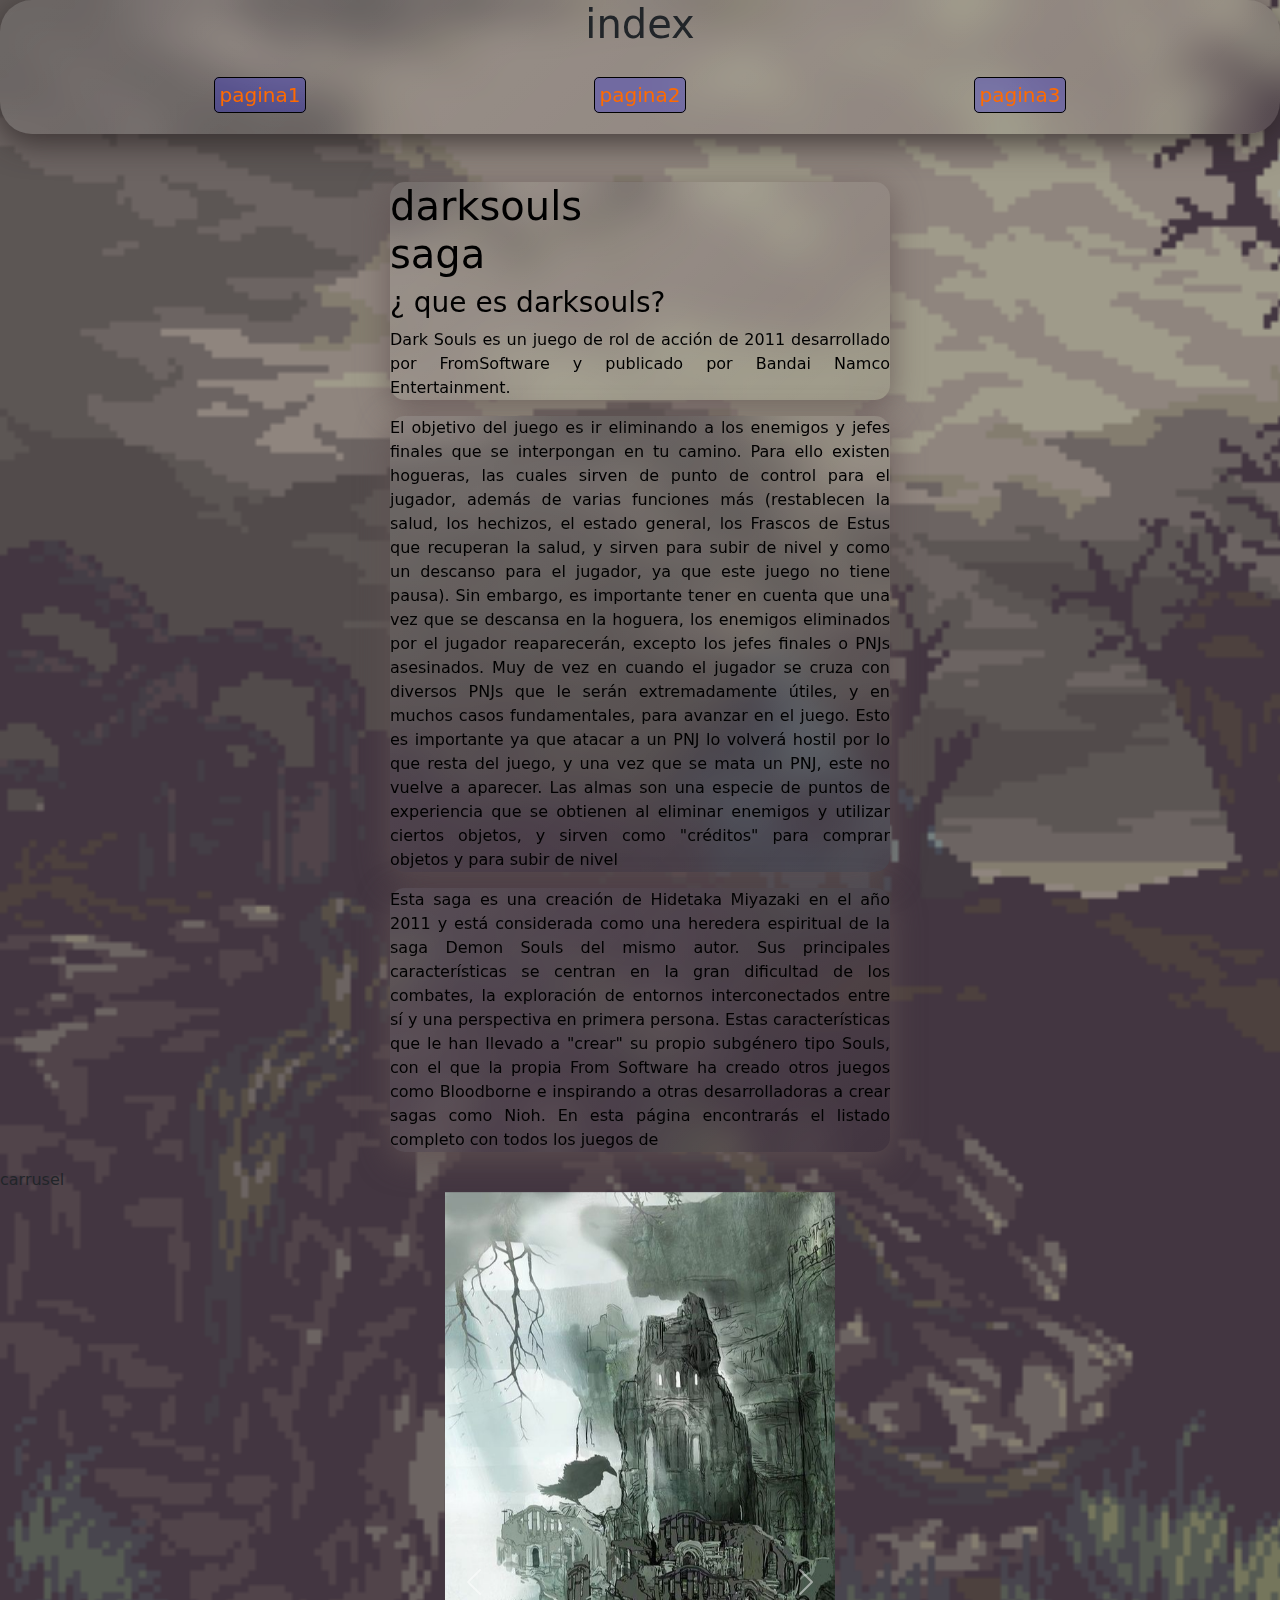
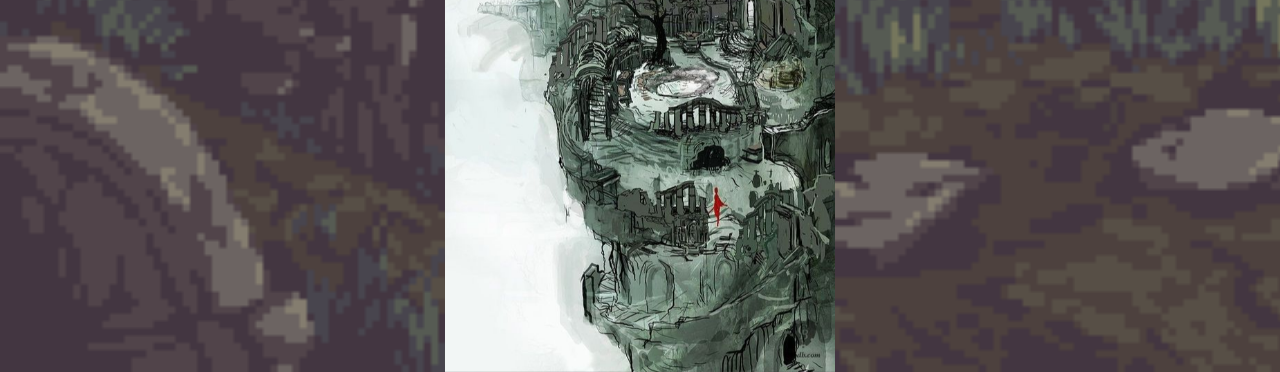
<file: actividades 1.3/index.html>
<!DOCTYPE html>
<html lang="en">
<head>
    <meta charset="UTF-8">
    <meta name="viewport" content="width=, initial-scale=1.0">
    <link rel="stylesheet" href="css/css00.css">
    <link href="https://cdn.jsdelivr.net/npm/bootstrap@5.3.3/dist/css/bootstrap.min.css" rel="stylesheet" integrity="sha384-QWTKZyjpPEjISv5WaRU9OFeRpok6YctnYmDr5pNlyT2bRjXh0JMhjY6hW+ALEwIH" crossorigin="anonymous">
    <link rel="preconnect" href="https://fonts.googleapis.com">
<link rel="preconnect" href="https://fonts.gstatic.com" crossorigin>
<link href="https://fonts.googleapis.com/css2?family=Roboto:ital,wght@0,100;0,300;0,400;0,500;0,700;0,900;1,100;1,300;1,400;1,500;1,700;1,900&display=swap" rel="stylesheet">
    <title>index</title>
</head>
<body>
    <header>
        <div class="container text">
            <div class="row text-center">
                    <h1>index</h1>
            </div>

<br>      <!--paginas!!  -->
            <div class="row text-center">
                <div class="col">
                        <a href="pagina1.html">pagina1</a>
                </div>
                <div class="col">
                    <a href="pagina2.html">pagina2</a>
                </div>
                <div  class="col">
                    <a href="pagina3.html">pagina3</a>
            </div>

            </div>
        </div>
        <br>
    </header>
    <br>
    <br>
    <section>
        <div class="texto">
            <h1>darksouls <br>saga
            </h1>
            <h3>¿ que es darksouls?</h3>

            <p>Dark Souls es un juego de rol de acción de 2011 desarrollado por FromSoftware y publicado por Bandai Namco Entertainment. </p>
            
        </div>

        <div class="texto">
            <p>
                El objetivo del juego es ir eliminando a los enemigos y jefes finales que se interpongan en tu camino. Para ello existen hogueras, las cuales sirven de punto de control para el jugador, además de varias funciones más (restablecen la salud, los hechizos, el estado general, los Frascos de Estus que recuperan la salud, y sirven para subir de nivel y como un descanso para el jugador, ya que este juego no tiene pausa). Sin embargo, es importante tener en cuenta que una vez que se descansa en la hoguera, los enemigos eliminados por el jugador reaparecerán, excepto los jefes finales o PNJs asesinados. Muy de vez en cuando el jugador se cruza con diversos PNJs que le serán extremadamente útiles, y en muchos casos fundamentales, para avanzar en el juego. Esto es importante ya que atacar a un PNJ lo volverá hostil por lo que resta del juego, y una vez que se mata un PNJ, este no vuelve a aparecer. Las almas son una especie de puntos de experiencia que se obtienen al eliminar enemigos y utilizar ciertos objetos, y sirven como "créditos" para comprar objetos y para subir de nivel  
            </p>

        </div>

        <div class="texto">
            <p>
                Esta saga es una creación de Hidetaka Miyazaki en el año 2011 y está considerada como una heredera espiritual de la saga Demon Souls del mismo autor. Sus principales características se centran en la gran dificultad de los combates, la exploración de entornos interconectados entre sí y una perspectiva en primera persona.

Estas características que le han llevado a "crear" su propio subgénero tipo Souls, con el que la propia From Software ha creado otros juegos como Bloodborne e inspirando a otras desarrolladoras a crear sagas como Nioh.

En esta página encontrarás el listado completo con todos los juegos de 
            </p>
        </div>


        <div>carrusel

        </div>

    </section>

    <div id="carouselExample" class="carousel slide">
        <div class="carousel-inner">
          <div class="carousel-item active">
            <img  src="img/ds.jpg" class="d-block w-100" alt="...">
          </div>
          <div class="carousel-item">
            <img src="img/ds2.png" class="d-block w-100" alt="...">
          </div>
          <div class="carousel-item">
            <img src="img/ds3.gif" class="d-block w-100" alt="...">
          </div>
        </div>
        <button class="carousel-control-prev" type="button" data-bs-target="#carouselExample" data-bs-slide="prev">
          <span class="carousel-control-prev-icon" aria-hidden="true"></span>
          <span class="visually-hidden">Previous</span>
        </button>
        <button class="carousel-control-next" type="button" data-bs-target="#carouselExample" data-bs-slide="next">
          <span class="carousel-control-next-icon" aria-hidden="true"></span>
          <span class="visually-hidden">Next</span>
        </button>
      </div>

<!-- scripts-->
<script src="https://cdn.jsdelivr.net/npm/bootstrap@5.3.3/dist/js/bootstrap.bundle.min.js" integrity="sha384-YvpcrYf0tY3lHB60NNkmXc5s9fDVZLESaAA55NDzOxhy9GkcIdslK1eN7N6jIeHz" crossorigin="anonymous"></script>

</body>
</html>
</file>
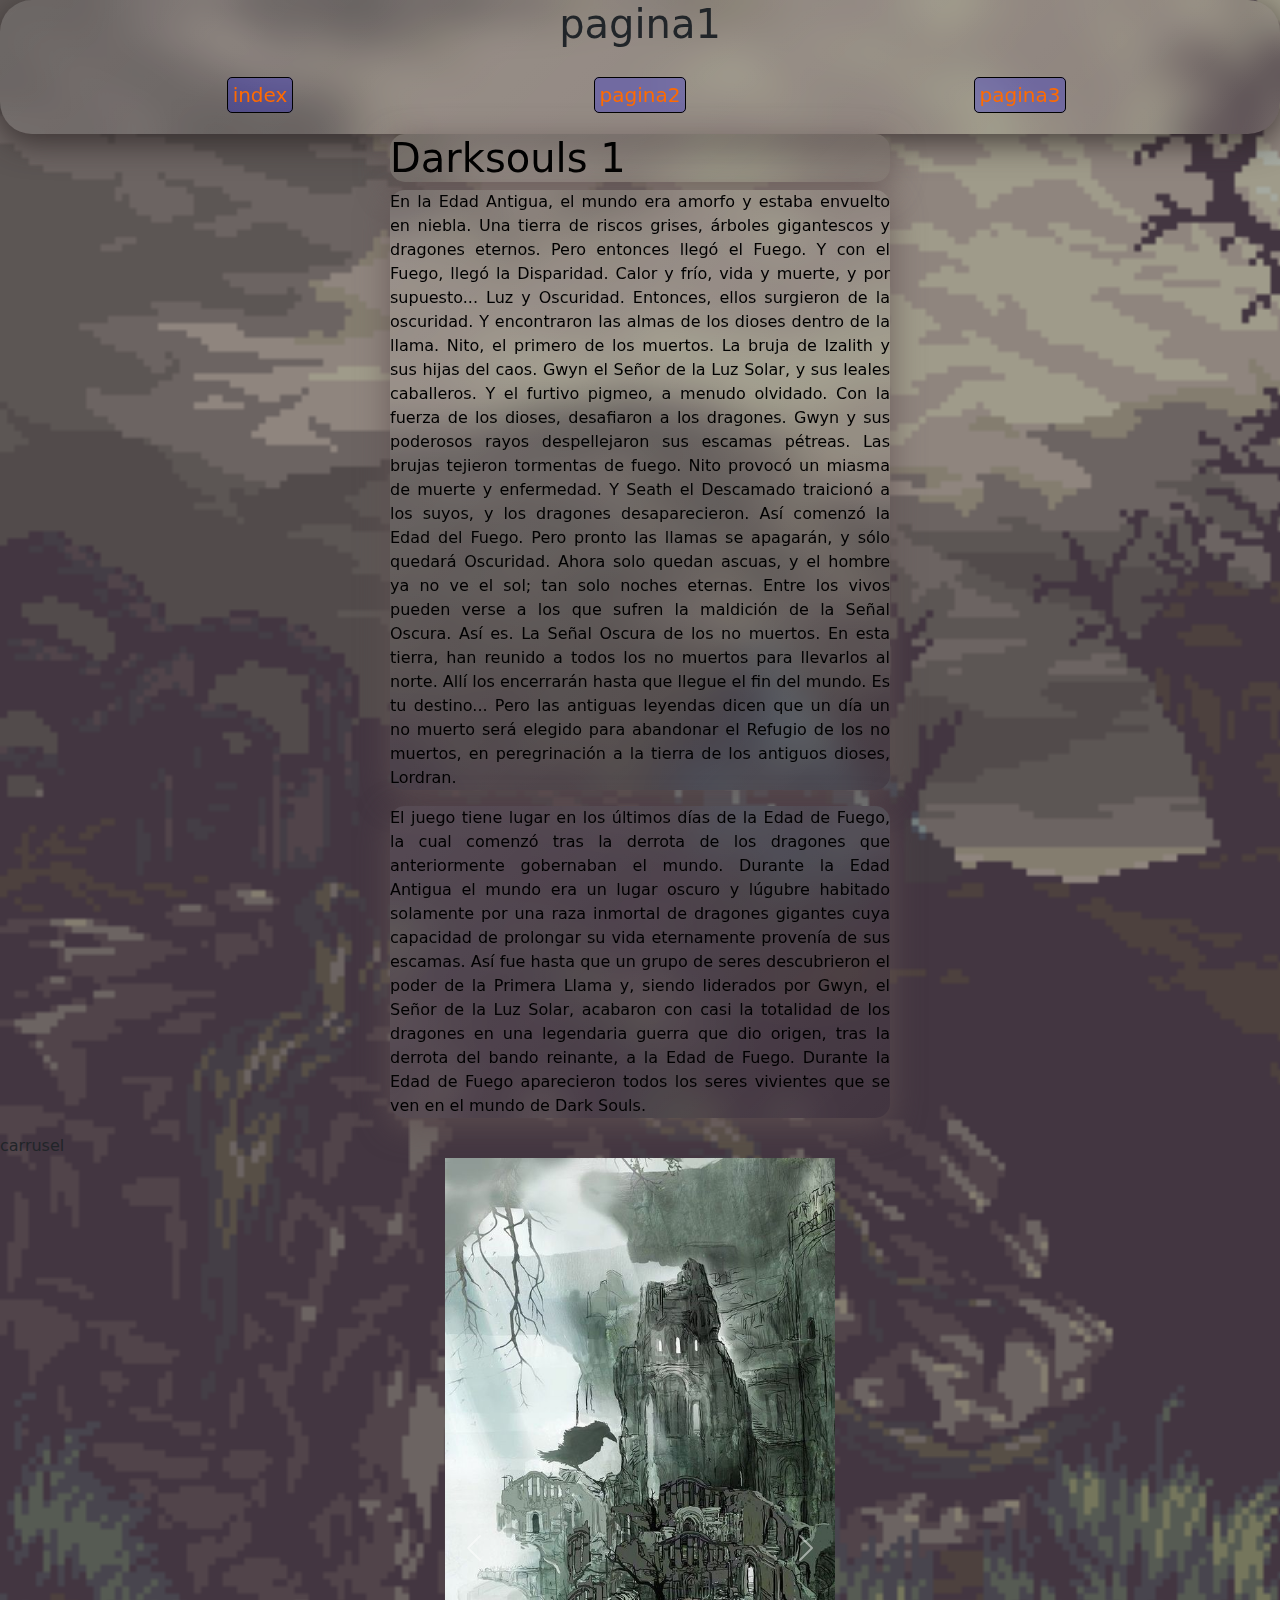
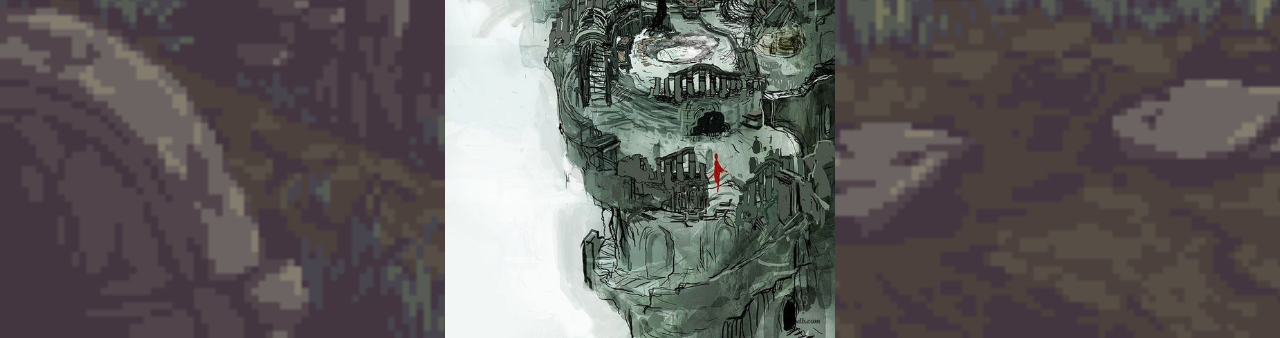
<file: actividades 1.3/pagina1.html>
<!DOCTYPE html>
<html lang="en">
<head>
    <meta charset="UTF-8">
    <meta name="viewport" content="width=, initial-scale=1.0">
    <link rel="stylesheet" href="css/css00.css">
    <link href="https://cdn.jsdelivr.net/npm/bootstrap@5.3.3/dist/css/bootstrap.min.css" rel="stylesheet" integrity="sha384-QWTKZyjpPEjISv5WaRU9OFeRpok6YctnYmDr5pNlyT2bRjXh0JMhjY6hW+ALEwIH" crossorigin="anonymous">
    <link rel="preconnect" href="https://fonts.googleapis.com">
<link rel="preconnect" href="https://fonts.gstatic.com" crossorigin>
<link href="https://fonts.googleapis.com/css2?family=Roboto:ital,wght@0,100;0,300;0,400;0,500;0,700;0,900;1,100;1,300;1,400;1,500;1,700;1,900&display=swap" rel="stylesheet">
    <title>Document</title>
</head>
<body>
    <header>
        <div class="container text">
            <div class="row text-center">
                    <h1>pagina1</h1>
            </div>

<br>      <!--paginas!!  -->
            <div class="row text-center">
                <div class="col">
                        <a href="index.html">index</a>
                </div>
                <div class="col">
                    <a href="pagina2.html">pagina2</a>
                </div>
                <div  class="col">
                    <a href="pagina3.html">pagina3</a>
            </div>

            </div>
        </div>
        <br>
    </header>

    <section>
        <div class="texto">
            <h1>Darksouls 1 
            </h1>
        </div>

        <div class="texto">
            <p>
            En la Edad Antigua, el mundo era amorfo y estaba envuelto en niebla. Una tierra de riscos grises, árboles gigantescos y dragones eternos. Pero entonces llegó el Fuego. Y con el Fuego, llegó la Disparidad. Calor y frío, vida y muerte, y por supuesto... Luz y Oscuridad. Entonces, ellos surgieron de la oscuridad. Y encontraron las almas de los dioses dentro de la llama. Nito, el primero de los muertos. La bruja de Izalith y sus hijas del caos. Gwyn el Señor de la Luz Solar, y sus leales caballeros. Y el furtivo pigmeo, a menudo olvidado.

Con la fuerza de los dioses, desafiaron a los dragones. Gwyn y sus poderosos rayos despellejaron sus escamas pétreas. Las brujas tejieron tormentas de fuego. Nito provocó un miasma de muerte y enfermedad. Y Seath el Descamado traicionó a los suyos, y los dragones desaparecieron.

Así comenzó la Edad del Fuego. Pero pronto las llamas se apagarán, y sólo quedará Oscuridad. Ahora solo quedan ascuas, y el hombre ya no ve el sol; tan solo noches eternas. Entre los vivos pueden verse a los que sufren la maldición de la Señal Oscura.

Así es. La Señal Oscura de los no muertos. En esta tierra, han reunido a todos los no muertos para llevarlos al norte. Allí los encerrarán hasta que llegue el fin del mundo. Es tu destino...

Pero las antiguas leyendas dicen que un día un no muerto será elegido para abandonar el Refugio de los no muertos, en peregrinación a la tierra de los antiguos dioses, Lordran.
            </p>

        </div>

        <div class="texto">
            <p>
                El juego tiene lugar en los últimos días de la Edad de Fuego, la cual comenzó tras la derrota de los dragones que anteriormente gobernaban el mundo. Durante la Edad Antigua el mundo era un lugar oscuro y lúgubre habitado solamente por una raza inmortal de dragones gigantes cuya capacidad de prolongar su vida eternamente provenía de sus escamas. Así fue hasta que un grupo de seres descubrieron el poder de la Primera Llama y, siendo liderados por Gwyn, el Señor de la Luz Solar, acabaron con casi la totalidad de los dragones en una legendaria guerra que dio origen, tras la derrota del bando reinante, a la Edad de Fuego. Durante la Edad de Fuego aparecieron todos los seres vivientes que se ven en el mundo de Dark Souls.
            </p>
        </div>


        <div>carrusel

        </div>

    </section>

    <div id="carouselExample" class="carousel slide">
        <div class="carousel-inner">
          <div class="carousel-item active">
            <img  src="img/ds.jpg" class="d-block w-100" alt="...">
          </div>
          <div class="carousel-item">
            <img src="img/ds 1.jpg" class="d-block w-100" alt="...">
          </div>
         
        </div>
        <button class="carousel-control-prev" type="button" data-bs-target="#carouselExample" data-bs-slide="prev">
          <span class="carousel-control-prev-icon" aria-hidden="true"></span>
          <span class="visually-hidden">Previous</span>
        </button>
        <button class="carousel-control-next" type="button" data-bs-target="#carouselExample" data-bs-slide="next">
          <span class="carousel-control-next-icon" aria-hidden="true"></span>
          <span class="visually-hidden">Next</span>
        </button>
      </div>

<!-- scripts-->
<script src="https://cdn.jsdelivr.net/npm/bootstrap@5.3.3/dist/js/bootstrap.bundle.min.js" integrity="sha384-YvpcrYf0tY3lHB60NNkmXc5s9fDVZLESaAA55NDzOxhy9GkcIdslK1eN7N6jIeHz" crossorigin="anonymous"></script>

</body>
</html>
</file>
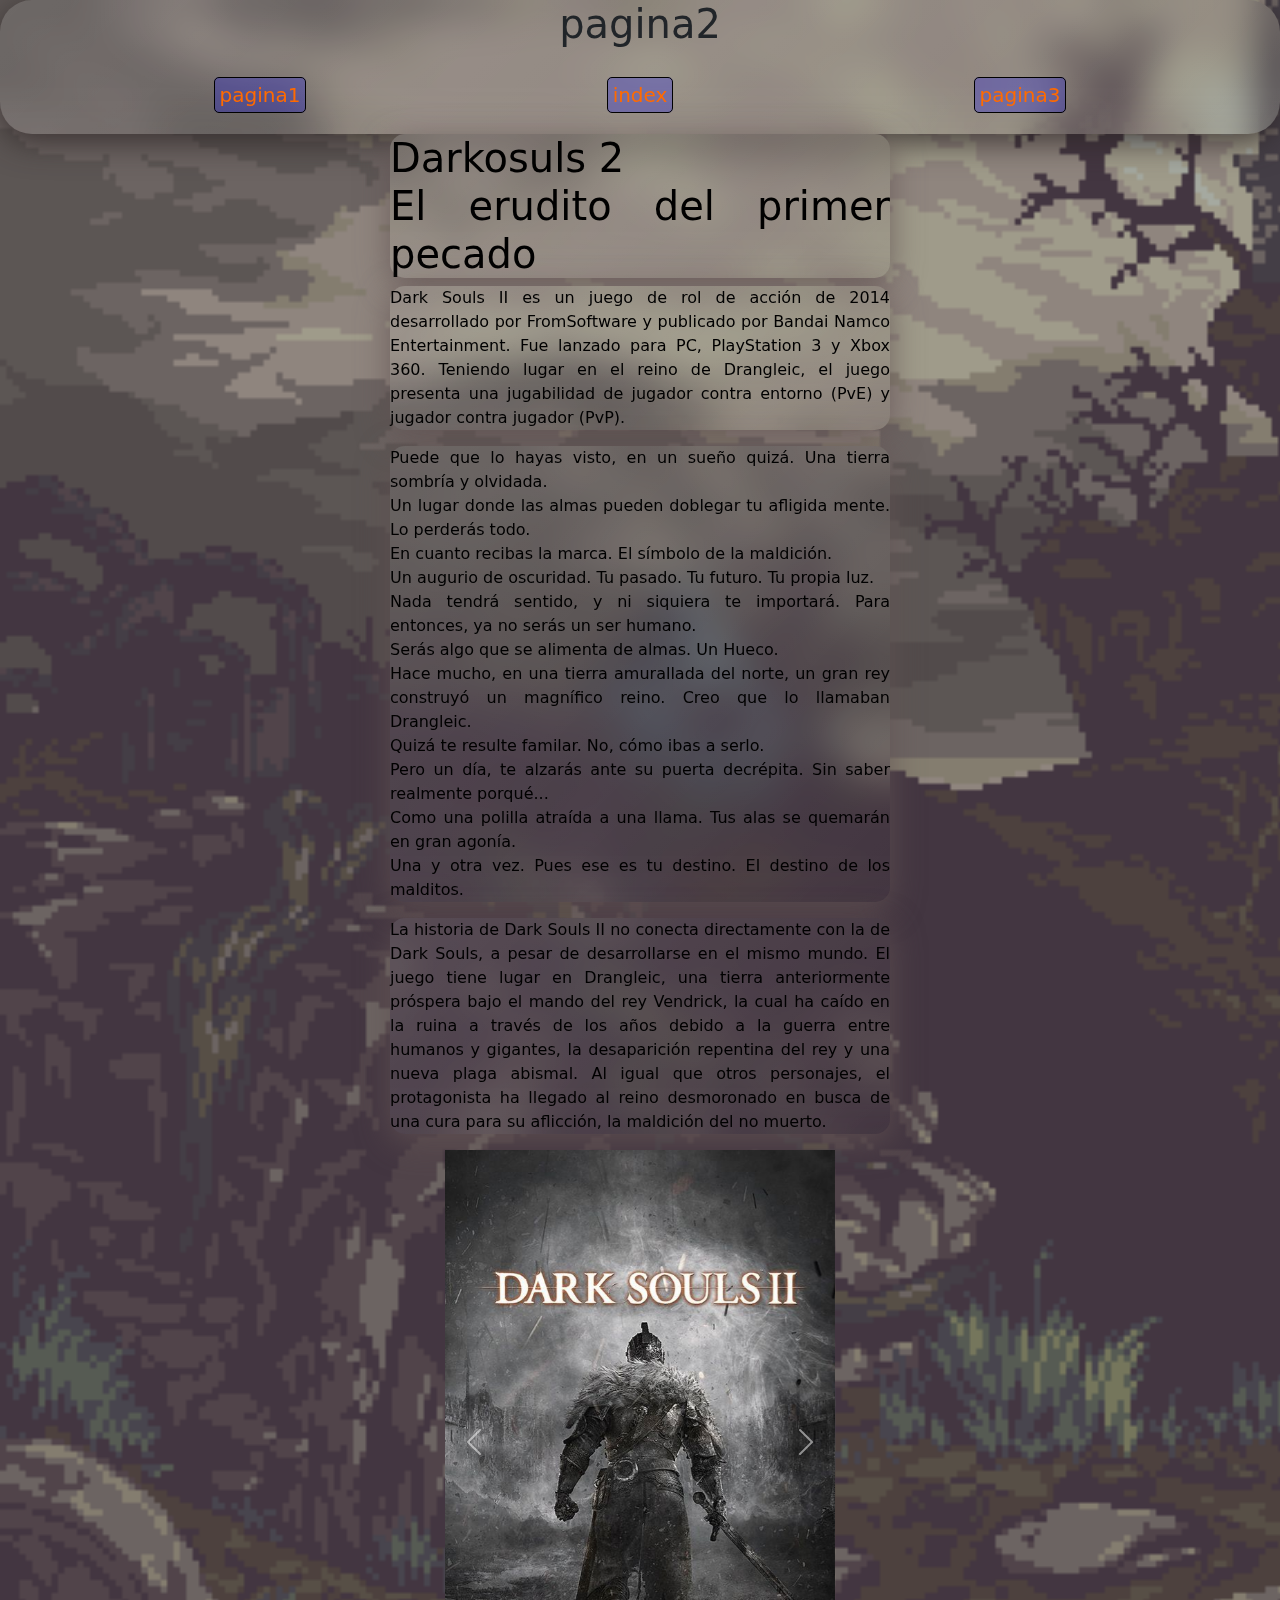
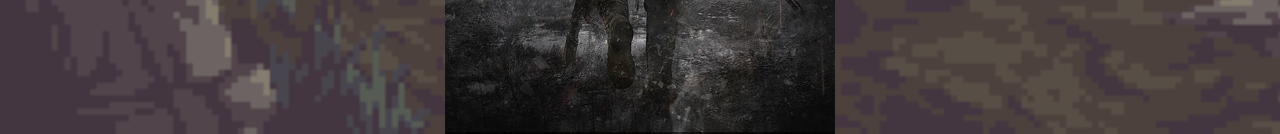
<file: actividades 1.3/pagina2.html>
<!DOCTYPE html>
<html lang="en">
<head>
    <meta charset="UTF-8">
    <meta name="viewport" content="width=, initial-scale=1.0">
    <link rel="stylesheet" href="css/css00.css">
    <link href="https://cdn.jsdelivr.net/npm/bootstrap@5.3.3/dist/css/bootstrap.min.css" rel="stylesheet" integrity="sha384-QWTKZyjpPEjISv5WaRU9OFeRpok6YctnYmDr5pNlyT2bRjXh0JMhjY6hW+ALEwIH" crossorigin="anonymous">
    <link rel="preconnect" href="https://fonts.googleapis.com">
<link rel="preconnect" href="https://fonts.gstatic.com" crossorigin>
<link href="https://fonts.googleapis.com/css2?family=Roboto:ital,wght@0,100;0,300;0,400;0,500;0,700;0,900;1,100;1,300;1,400;1,500;1,700;1,900&display=swap" rel="stylesheet">
    <title>Document</title>
</head>
<body>
    <header>
        <div class="container text">
            <div class="row text-center">
                    <h1>pagina2</h1>
            </div>

<br>      <!--paginas!!  -->
            <div class="row text-center">
                <div class="col">
                        <a href="pagina1.html">pagina1</a>
                </div>
                <div class="col">
                    <a href="index.html">index</a>
                </div>
                <div  class="col">
                    <a href="pagina3.html">pagina3</a>
            </div>

            </div>
        </div>
        <br>
    </header>

    <section>
        <div class="texto">
            <h1>Darkosuls 2 <br>
                El erudito del primer pecado
            </h1>            
        </div>

        <div class="texto">
            <p>Dark Souls II es un juego de rol de acción de 2014 desarrollado por FromSoftware y publicado por Bandai Namco Entertainment. Fue lanzado para PC, PlayStation 3 y Xbox 360. Teniendo lugar en el reino de Drangleic, el juego presenta una jugabilidad de jugador contra entorno (PvE) y jugador contra jugador (PvP).
            </p>

        </div>

        <div class="texto">
            <p>
                Puede que lo hayas visto, en un sueño quizá.
                Una tierra sombría y olvidada.
                <br>
                Un lugar donde las almas pueden doblegar tu afligida mente.
                Lo perderás todo.
                <br>
                En cuanto recibas la marca.
                El símbolo de la maldición.
                <br>
                Un augurio de oscuridad.
                Tu pasado. Tu futuro. Tu propia luz.
                <br>
                Nada tendrá sentido, y ni siquiera te importará.
                Para entonces, ya no serás un ser humano.
                <br>
                Serás algo que se alimenta de almas.
                Un Hueco.
<br>
                Hace mucho, en una tierra amurallada del norte, un gran rey construyó un magnífico reino.
                Creo que lo llamaban Drangleic.
                <br>
                Quizá te resulte familar.
                No, cómo ibas a serlo.
                <br>
                Pero un día, te alzarás ante su puerta decrépita.
                Sin saber realmente porqué...
<br>
                Como una polilla atraída a una llama.
                Tus alas se quemarán en gran agonía.
                <br>
                Una y otra vez.
                Pues ese es tu destino.
                El destino de los malditos.
            </p>
        </div>


        <div class="texto">
            <p>La historia de Dark Souls II no conecta directamente con la de Dark Souls, a pesar de desarrollarse en el mismo mundo.

                El juego tiene lugar en Drangleic, una tierra anteriormente próspera bajo el mando del rey Vendrick, la cual ha caído en la ruina a través de los años debido a la guerra entre humanos y gigantes, la desaparición repentina del rey y una nueva plaga abismal. Al igual que otros personajes, el protagonista ha llegado al reino desmoronado en busca de una cura para su aflicción, la maldición del no muerto.</p>
        </div>

    </section>

    <div id="carouselExample" class="carousel slide">
        <div class="carousel-inner">
          <div class="carousel-item active">
            <img  src="img/ds2 protrait.jpg" class="d-block w-100" alt="...">
          </div>
          <div class="carousel-item">
            <img src="img/ds2.png" class="d-block w-100" alt="...">
          </div>
          <div class="carousel-item">
            <img src="img/faraam knight.jpg" class="d-block w-100" alt="...">
          </div>
        </div>
        <button class="carousel-control-prev" type="button" data-bs-target="#carouselExample" data-bs-slide="prev">
          <span class="carousel-control-prev-icon" aria-hidden="true"></span>
          <span class="visually-hidden">Previous</span>
        </button>
        <button class="carousel-control-next" type="button" data-bs-target="#carouselExample" data-bs-slide="next">
          <span class="carousel-control-next-icon" aria-hidden="true"></span>
          <span class="visually-hidden">Next</span>
        </button>
      </div>


<!-- scripts-->
<script src="https://cdn.jsdelivr.net/npm/bootstrap@5.3.3/dist/js/bootstrap.bundle.min.js" integrity="sha384-YvpcrYf0tY3lHB60NNkmXc5s9fDVZLESaAA55NDzOxhy9GkcIdslK1eN7N6jIeHz" crossorigin="anonymous"></script>

</body>
</html>
</file>
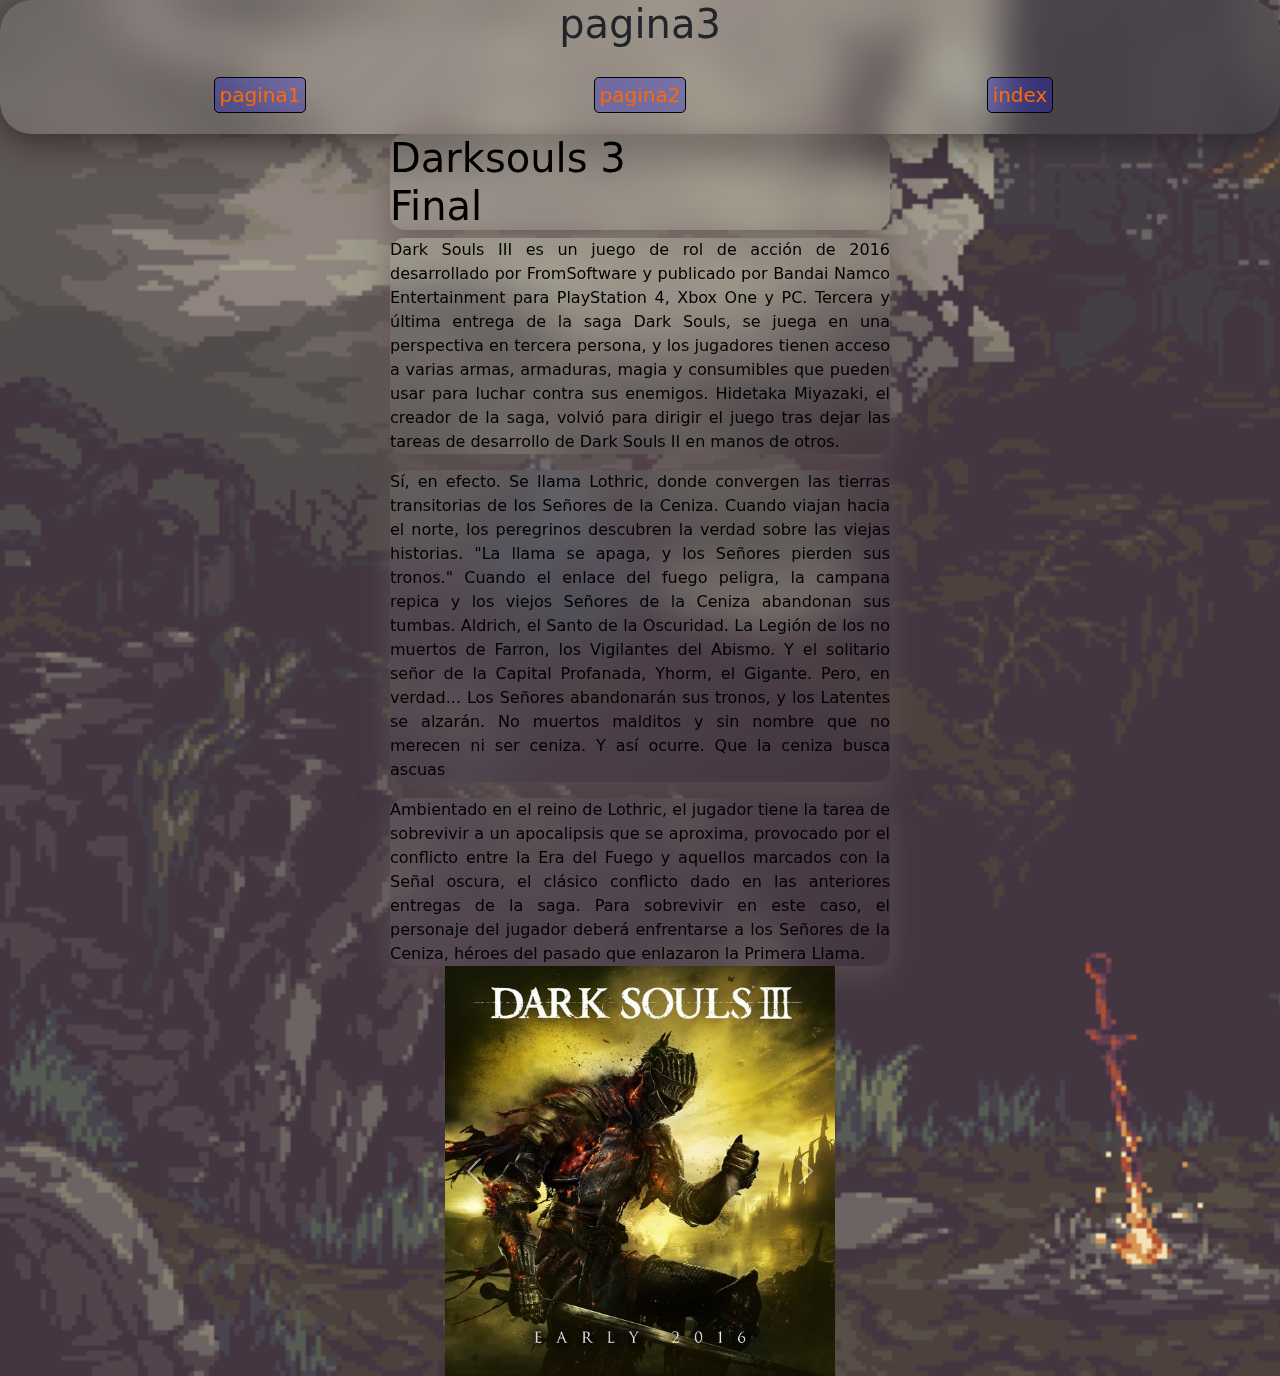
<file: actividades 1.3/pagina3.html>
<!DOCTYPE html>
<html lang="en">
<head>
    <meta charset="UTF-8">
    <meta name="viewport" content="width=device-width, initial-scale=1.0">
    <title>Document</title>
</head>
<body>
    
</body>
</html><!DOCTYPE html>
<html lang="en">
<head>
    <meta charset="UTF-8">
    <meta name="viewport" content="width=, initial-scale=1.0">
    <link rel="stylesheet" href="css/css00.css">
    <link href="https://cdn.jsdelivr.net/npm/bootstrap@5.3.3/dist/css/bootstrap.min.css" rel="stylesheet" integrity="sha384-QWTKZyjpPEjISv5WaRU9OFeRpok6YctnYmDr5pNlyT2bRjXh0JMhjY6hW+ALEwIH" crossorigin="anonymous">
    <link rel="preconnect" href="https://fonts.googleapis.com">
<link rel="preconnect" href="https://fonts.gstatic.com" crossorigin>
<link href="https://fonts.googleapis.com/css2?family=Roboto:ital,wght@0,100;0,300;0,400;0,500;0,700;0,900;1,100;1,300;1,400;1,500;1,700;1,900&display=swap" rel="stylesheet">
    <title>Document</title>
</head>
<body>
    <header>
        <div class="container text">
            <div class="row text-center">
                    <h1>pagina3</h1>
            </div>

<br>      <!--paginas!!  -->
            <div class="row text-center">
                <div class="col">
                        <a href="pagina1.html">pagina1</a>
                </div>
                <div class="col">
                    <a href="pagina2.html">pagina2</a>
                </div>
                <div  class="col">
                    <a href="index.html">index</a>
            </div>

            </div>
        </div>
        <br>
    </header>

    <section>
        <section>
            <div class="texto">
                <h1>Darksouls 3 <br>
                    Final 
                </h1>
                
            </div>
    
            <div class="texto">
                <p>
                    Dark Souls III es un juego de rol de acción de 2016 desarrollado por FromSoftware y publicado por Bandai Namco Entertainment para PlayStation 4, Xbox One y PC. Tercera y última entrega de la saga Dark Souls, se juega en una perspectiva en tercera persona, y los jugadores tienen acceso a varias armas, armaduras, magia y consumibles que pueden usar para luchar contra sus enemigos. Hidetaka Miyazaki, el creador de la saga, volvió para dirigir el juego tras dejar las tareas de desarrollo de Dark Souls II en manos de otros.
                </p>
    
            </div>
    
            <div class="texto">
                <p>
                    Sí, en efecto. Se llama Lothric, donde convergen las tierras transitorias de los Señores de la Ceniza.

                    Cuando viajan hacia el norte, los peregrinos descubren la verdad sobre las viejas historias.
                    "La llama se apaga, y los Señores pierden sus tronos."

                    Cuando el enlace del fuego peligra, la campana repica y los viejos Señores de la Ceniza abandonan sus tumbas.
                    Aldrich, el Santo de la Oscuridad.
                    La Legión de los no muertos de Farron, los Vigilantes del Abismo.
                    Y el solitario señor de la Capital Profanada, Yhorm, el Gigante.

                    Pero, en verdad... Los Señores abandonarán sus tronos, y los Latentes se alzarán.
                    No muertos malditos y sin nombre que no merecen ni ser ceniza. Y así ocurre. Que la ceniza busca ascuas
                </p>
            </div>
    
    
            <div class="texto"> 
                Ambientado en el reino de Lothric, el jugador tiene la tarea de sobrevivir a un apocalipsis que se aproxima, provocado por el conflicto entre la Era del Fuego y aquellos marcados con la Señal oscura, el clásico conflicto dado en las anteriores entregas de la saga. Para sobrevivir en este caso, el personaje del jugador deberá enfrentarse a los Señores de la Ceniza, héroes del pasado que enlazaron la Primera Llama.
            </div>
    
        </section>
    
        <div id="carouselExample" class="carousel slide">
            <div class="carousel-inner">
              <div class="carousel-item active">
                <img  src="img/ds3 portrait.jpg" class="d-block w-100" alt="...">
              </div>
              <div class="carousel-item">
                <img src="img/soul of cinder.jpg" class="d-block w-100" alt="...">
              </div>
              <div class="carousel-item">
                <img src="img/ashen one.jpg" class="d-block w-100" alt="...">
              </div>
            </div>
            <button class="carousel-control-prev" type="button" data-bs-target="#carouselExample" data-bs-slide="prev">
              <span class="carousel-control-prev-icon" aria-hidden="true"></span>
              <span class="visually-hidden">Previous</span>
            </button>
            <button class="carousel-control-next" type="button" data-bs-target="#carouselExample" data-bs-slide="next">
              <span class="carousel-control-next-icon" aria-hidden="true"></span>
              <span class="visually-hidden">Next</span>
            </button>
          </div>
    
    

    </section>


<!-- scripts-->
<script src="https://cdn.jsdelivr.net/npm/bootstrap@5.3.3/dist/js/bootstrap.bundle.min.js" integrity="sha384-YvpcrYf0tY3lHB60NNkmXc5s9fDVZLESaAA55NDzOxhy9GkcIdslK1eN7N6jIeHz" crossorigin="anonymous"></script>

</body>
</html>
</file>
<file: actividades 1.3/css/css00.css>
body{
    margin: 0 auto;
    background-image: url("../img/774ebd39cf6673fa02200f53f19d2d2c.gif");
    background-size: cover;
    background-repeat: no-repeat;
    text-align: center;
    font-family:"Roboto" ;
}



header{
    
    background:  linear-gradient(
        135deg,rgba(255,255,255,0.1),rgba(255,255,255,0));
    -webkit-backdrop-filter: blur(20px);
    backdrop-filter: blur(20px);
    box-shadow: 0 8px 32px 0 rgba(43, 35, 35, 0.787);
    border: 1px solig rgba(255,255,255,0.18);
    border-radius: 32px;
}

header > div > div > div  >a {
    color: rgb(255, 106, 0);
    background-color: rgba(0, 0, 255, 0.235);
    text-decoration: none;
    padding: 5px;
    border-radius:  5px;
    border: black 1px solid;
    font-size: 20px;
}

.texto{

    text-align:justify ;
    margin: 0 auto;
    width: 500px;
    color: black;
    background:  linear-gradient(
        135deg,rgba(255,255,255,0.1),rgba(255,255,255,0));
    -webkit-backdrop-filter: blur(20px);
    backdrop-filter: blur(20px);
    box-shadow: 0 8px 32px 0 rgba(98, 82, 82, 0.787);
    border: 1px solig rgba(255,255,255,0.18);
    border-radius: 15px;

    
}
#carouselExample{
    margin: 0 auto;
    width: 390px;
}
</file>
